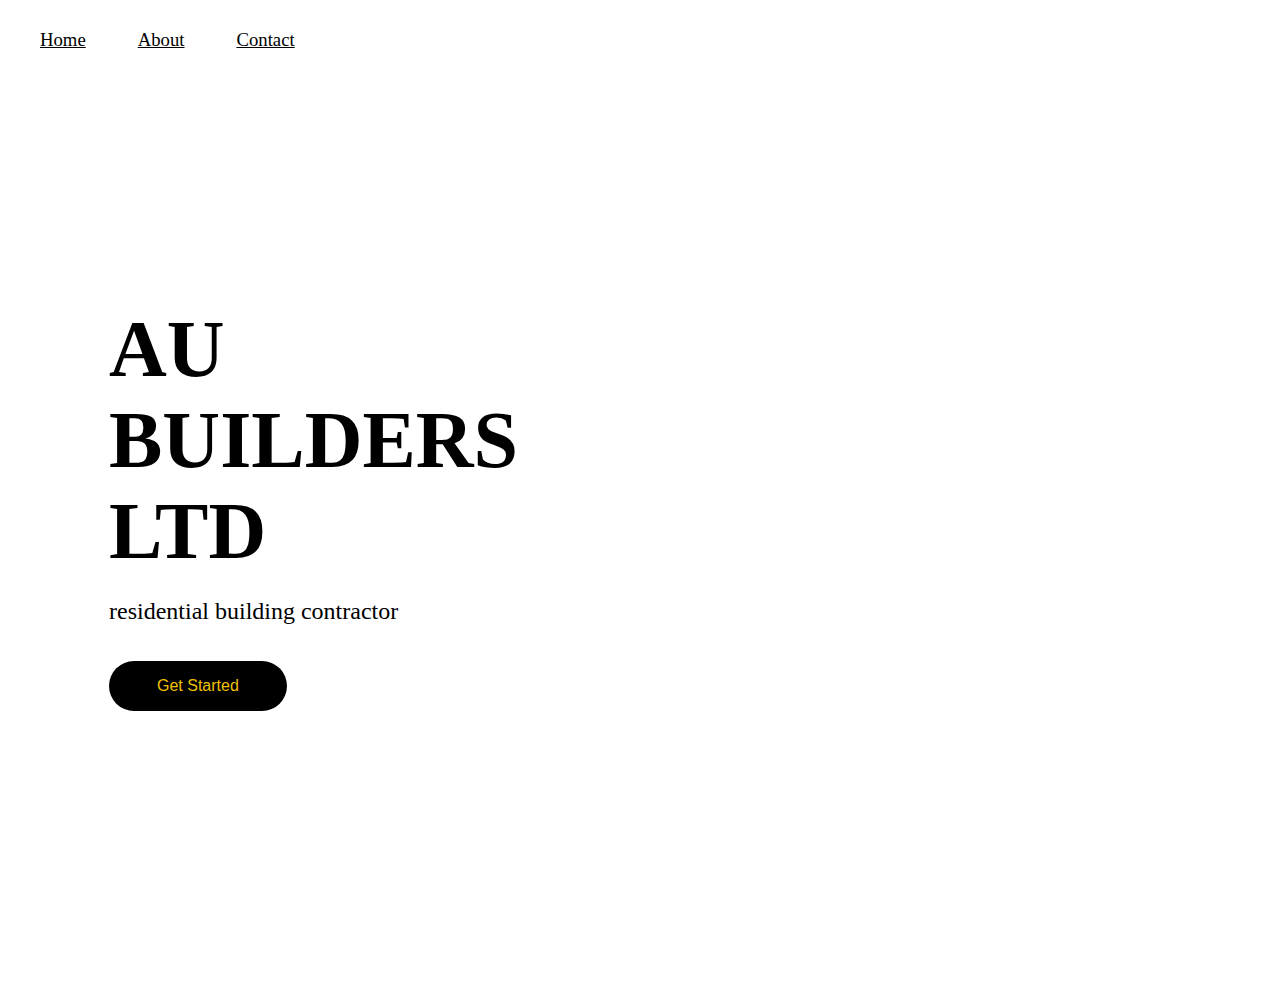
<file: index.html>
<!DOCTYPE html>
<html lang="en">
  <head>
    <meta charset="UTF-8" />
    <meta name="viewport" content="width=device-width, initial-scale=1.0" />
    <title>au builders</title>
    <link rel="stylesheet" href="style.css" />
  </head>
  <body>
    <nav>
      <div class="nav-items">
        <a  href="file:///C:/Users/ukepe/Desktop/website/index.html">Home</a> <a href="file:///C:/Users/ukepe/Desktop/website/about.html">About</a> <a href="file:///C:/Users/ukepe/Desktop/website/contact.html">Contact</a>
      </div>
    </nav>
    <section class="hero">
      <video autoplay loop muted plays-inline class="backvideo">
        <source src= "C:\Users\ukepe\Downloads\Drill - 4974 (2).mp4" type="video/mp4">
      </video>
      <div class="hero-container">
        <div class="column-left">
          <h1>AU BUILDERS LTD</h1>
          <p>
            residential building contractor
          </p>
          <a href="file:///C:/Users/ukepe/Desktop/website/contact.html">
            <button>Get Started</button>
          </a>
        </div>
        <div class="column-right">
        </div>
      </div>
    </section>
  </body>
</html>
</file>
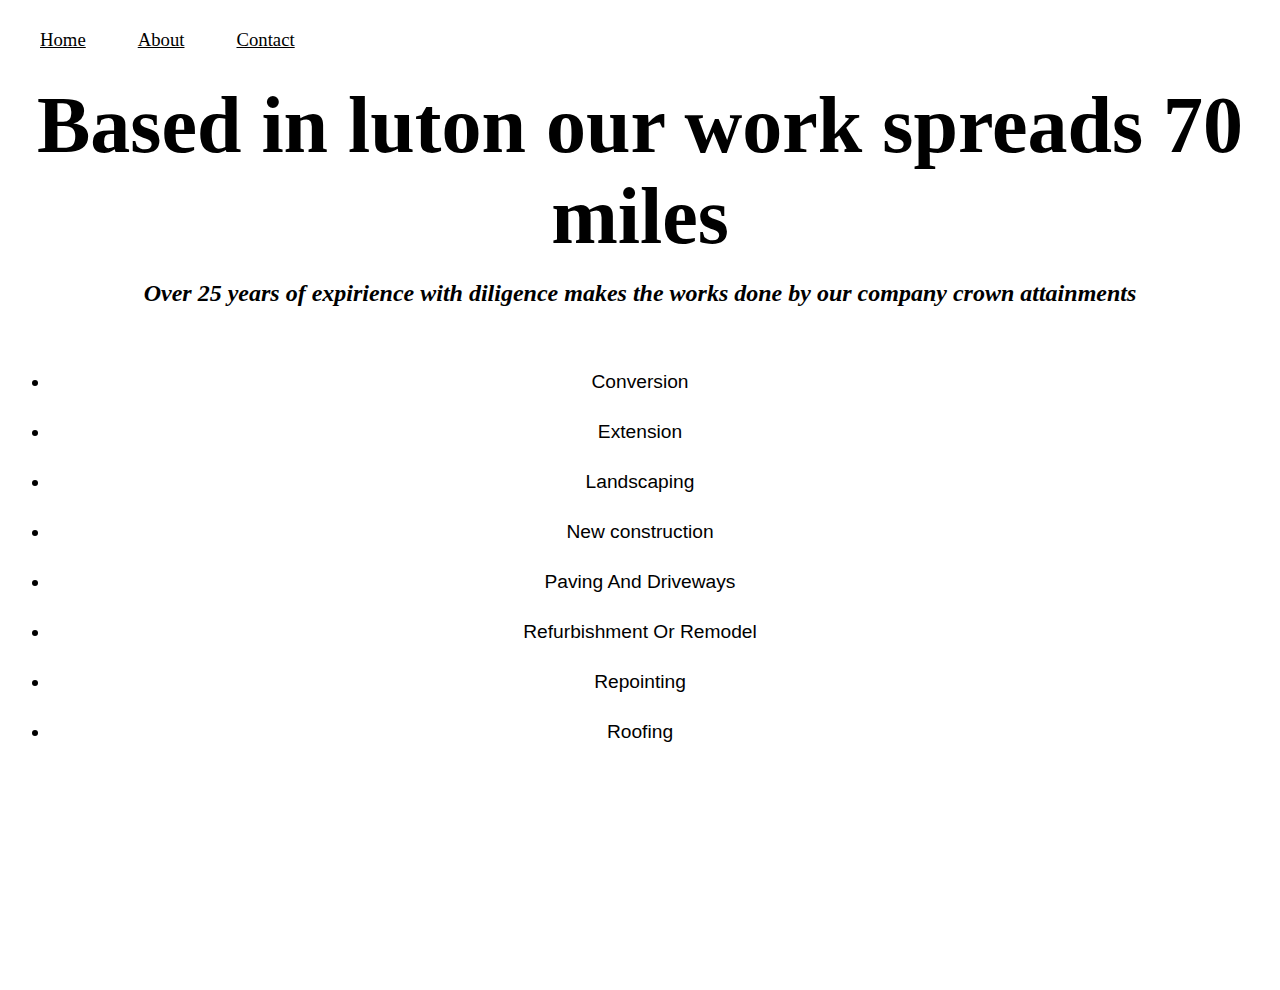
<file: about.html>
<!DOCTYPE html>
<html lang="en-US">
  <head>
    <meta charset="utf-8" />
    <meta name="viewport" content="width=device-width" />
    <title>My test page</title>
    <link rel="stylesheet" href="style.css" />
  </head>
  <body>
    <nav>
        <div class="nav-items">
          <a href="file:///C:/Users/ukepe/Desktop/website/index.html">Home</a> <a href="file:///C:/Users/ukepe/Desktop/website/about.html">About</a> <a href="file:///C:/Users/ukepe/Desktop/website/contact.html">Contact</a>
        </div>
      </nav>
      <section class="hero">
        <video autoplay loop muted plays-inline class="backvideo">
          <source src= "C:\Users\ukepe\Downloads\Drill - 4974 (2).mp4" type="video/mp4">
        </video>
        <div class="about">
         <div class="about-org">
                <h1 class="">Based in luton our work spreads 70 miles</h1> 
         </div>
         &nbsp;
         <div class="about-over">
          <h2> Over 25 years of expirience with diligence makes the works done by our company crown attainments  </h2>
         </div>
         <div class="list">
          
          <li>Conversion</li>
        
          <li>Extension</li>
          
          <li>Landscaping</li>
        
          <li>New construction</li>
          
          <li>Paving And Driveways</li>
          
          <li>Refurbishment Or Remodel</li>
          
          <li>Repointing</li>

          <li>Roofing</li>
         </div>
        </div>
      </section>  
  </body>
</html>
</file>
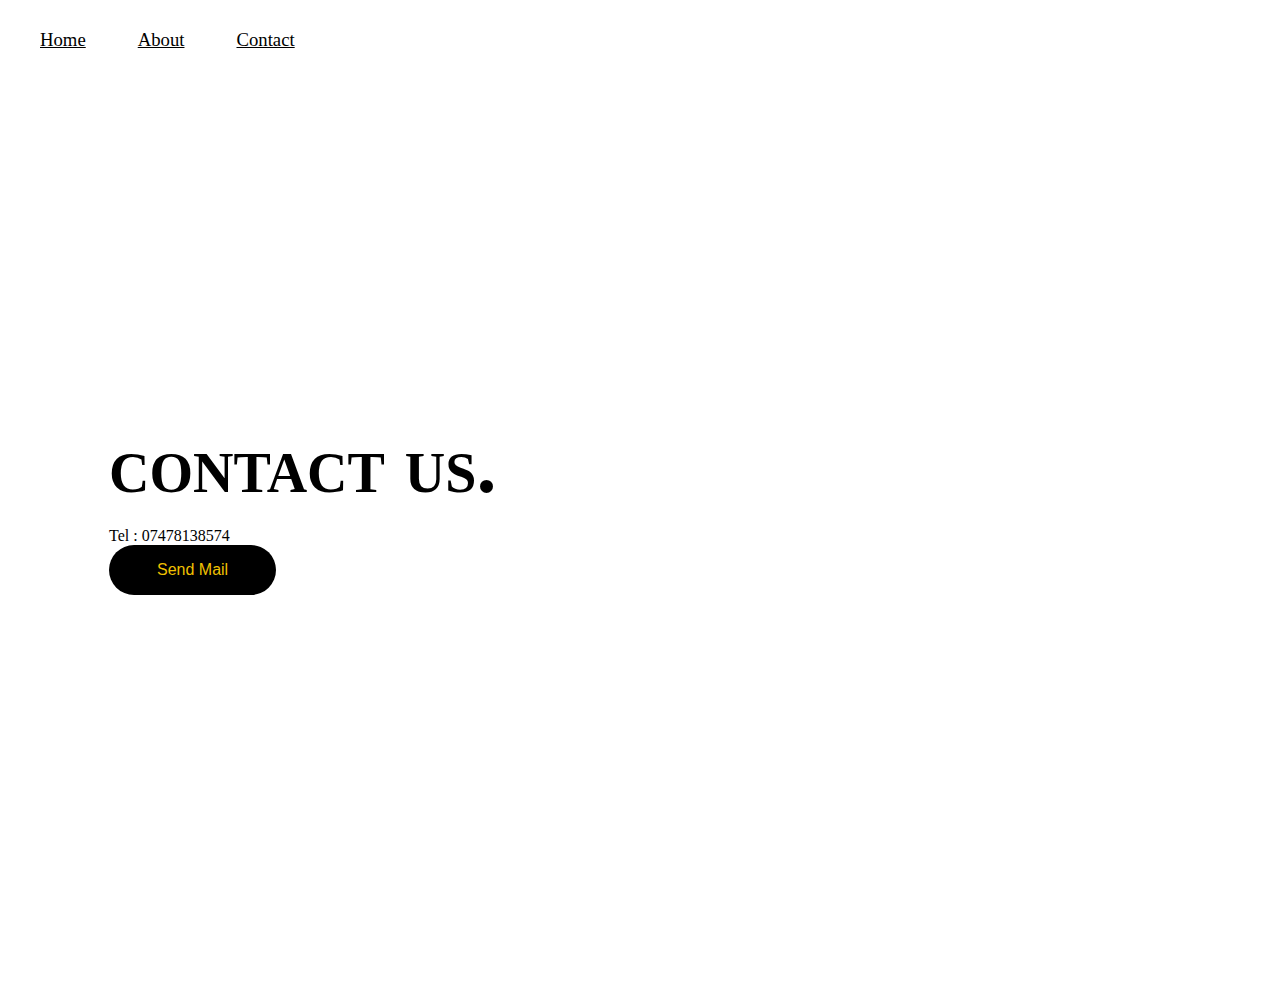
<file: contact.html>
<!DOCTYPE html>
<html lang="en-US">
  <head>
    <meta charset="utf-8" />
    <meta name="viewport" content="width=device-width" />
    <title>My test page</title>
    <link rel="stylesheet" href="style.css" />
  </head>
  <body>
    <nav>
        <div class="nav-items">
          <a href="file:///C:/Users/ukepe/Desktop/website/index.html">Home</a> <a href="file:///C:/Users/ukepe/Desktop/website/about.html">About</a> <a href="file:///C:/Users/ukepe/Desktop/website/contact.html">Contact</a>
        </div>
      </nav>
      <section class="hero">
        <video autoplay loop muted plays-inline class="backvideo">
          <source src= "C:\Users\ukepe\Downloads\Drill - 4974 (2).mp4" type="video/mp4">
        </video>
        <div class="hero-container">
          <div class="column-left">
              <h1>contact us.</h1>
            </h2  >Tel : 07478138574</h2>
            <a href="mailto:ukeperajmarsel@gmail.com">
              <button>Send Mail</button></a>
          </div>
      </section>
  </body>
</html>
</file>
<file: style.css>
* {
    box-sizing: border-box;
    margin: 0;
    padding: 0;
    font-family: "Gill Sans" "fangsong";
  }
  
  nav {
    height: 80px;
    background-color: transparent;
    position: static;
    display: flex;
    justify-content: space-between;
    align-items: center;
  padding: 1rem ;
  }
  
  nav a {
    text-decoration: thick ;
    font-size: 117%;
    font-weight: 10000;
    color: rgb(0, 0, 0);
    padding: 0 1.5rem;
  }
  
  nav a:hover {
    color: rgb(255, 255, 255);
  }
  .contact-us {
    position: 25% ;
    columns: auto;
  }
  .about{
    text-align: center;
    max-width: fit-content;
    display: inline;
  }
  .about-org{
    font-size: 250%;
  
    
  }
  .about-over{
    font-style: oblique;
  }
  .list{
    font-size: larger;
    font-family: 'Franklin Gothic Medium', 'Arial Narrow', Arial, sans-serif;
  font-weight: 200;
padding: 50px;
line-height: 50px;
}
  

  .list hr{
    width: auto;
  }
  


  .backvideo {
    position: absolute;
    right: 0%;
    bottom: -10%;
    z-index: -1;
  }

  .hero {
    background: none;
  }
  
  .hero-container {
    display: grid;
    grid-template-columns: 1fr 1fr;
    height: 95vh;
    padding: 3rem calc((100vw - 1300px) / 2);
  }
  
  .column-left {
    display: flex;
    flex-direction: column;
    justify-content: center;
    align-items: flex-start;
    color: rgb(0, 0, 0);
    margin: 77px;
    padding: 2rem 2rem;
  }
  
  .column-left h1 {
    margin-bottom: 1rem;
    font-variant: small-caps;
    font-size: 5rem;
  }
  .column-left h2 {
    font-size: large;
  }
  
  .mid-page {
margin-bottom: 25%;
font-size: larger;
font-weight: 700;

  }
  .column-left p {
    margin-bottom: 2rem;
    font-size: 1.5rem;
    line-height: 1.5;
    font-weight: 1.0;
  }
  
  button {
    padding: 1rem 3rem;
    font-size: 1rem;
    border: none;
    color: #f0c000;
    background: rgb(0, 0, 0);
    cursor: pointer;
    border-radius: 50px;
  }
  
  button:hover {
    background: #fff;
    color: rgb(0, 0, 0);
  }
  
  .column-right {
    display: flex;
    justify-content: center;
    align-items: center;
    padding: 0rem 2rem;
  }
  
  @media screen and (max-width: 768px) {
    .hero-container {
      grid-template-columns: 1fr;
    }
  }
</file>
